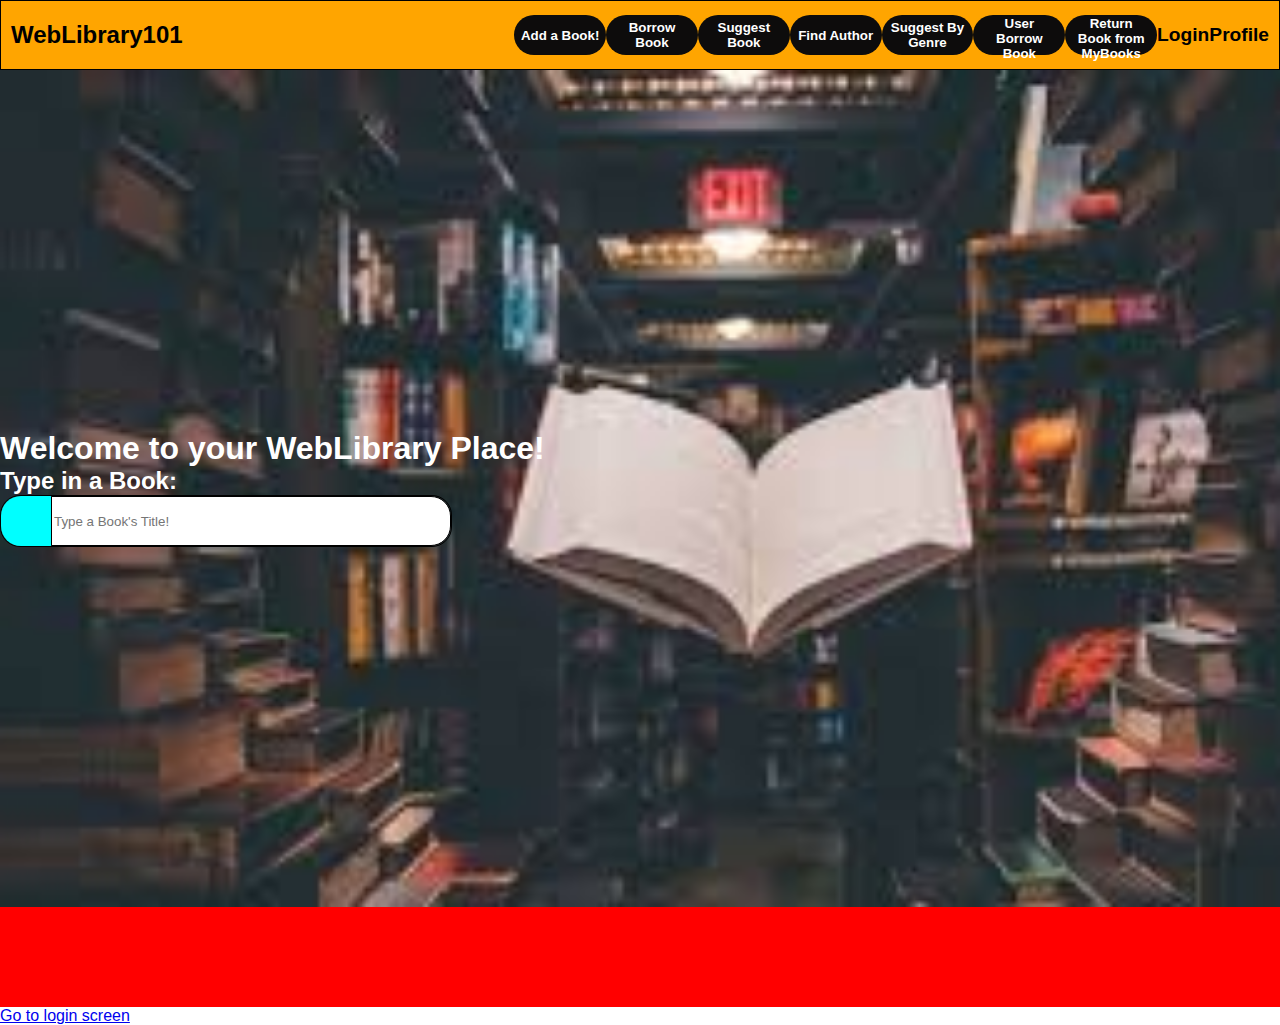
<file: index.html>
<!DOCTYPE html>
<html lang="en">
<head>
    <meta charset="UTF-8">
    <meta name="viewport" content="width=device-width, initial-scale=1.0">
    <meta name="keywords" content="html, css, programming">
    <meta name="author" content="Pedro Igor">
    <link rel="stylesheet" type="text/css" href="style.css">
    <link rel="favicon" href="imgs/books_favicon.png">
    <title>Training JS</title>
</head>

<body>
    
    <header>
        <div class="header">
            <div class="header-content">
                <h2>WebLibrary101</h2>

                <div class="header-main-content">
                    <nav class="navbar">
                        <button class="button" id="setBook">Add a Book!</button>
                        <button class="button" id="borrowBookBtn">Borrow Book</button>
                        <button class="button" id="suggestRandomBook">Suggest Book</button>
                        <button class="button" id="findAuthorBtn">Find Author</button>
                        <button class="button" id="suggestByGenreBtn">Suggest By Genre</button>
                        <button class="button" id="userBorrowBookBtn">User Borrow Book</button>
                        <button class="button" id="returnFromMyBooks">Return Book from MyBooks</button>
                        <a href="#">Login</a>
                        <a href="#">Profile</a>
                    </nav>
                </div>
            </div>
        </div>
    </header>

    <main>
        <section>
            <div class="main-section">
                <div class="main-section-content">
                    <h1 class="main-sec-h1">Welcome to your WebLibrary Place!</h1>

                    <h2>Type in a Book:</h2>
                    <div class="searchbar-div">
                        <div class="placeholder-div"></div>
                        <input id="searchBar" type="type" placeholder="Type a Book's Title!">
                    </div>
                </div>
            </div>
        </section>
        <div id="testDiv">
            <ul id="bookList">

            </ul>
        </div>

        <!--Dialogs:-->
        <dialog id="addBookModal">
            <form id="addBookForm">
                <h1>Add Your Book to the Library:</h1>

                <h3>Book's isbn: </h3>
                <input type="text" id="isbnBookInput" placeholder="999-9999999999">
        
                <h3>Book's title: </h3>
                <input type="text" id="titleBookInput" placeholder="Type the title of the book!">
                
                <h3>Book's Author: </h3>
                <input type="text" id="authorBookInput" placeholder="Type in the Book's author!"">
    
                <h3>Book's year: </h3>
                <input type="number" id="yearBookInput" min="0" max="2025">
    
                <h3>Book's average rating: </h3>
                <input type="number" id="ratingBookInput" max="10" min="0" width="50px">
    
                <h3>Book's genre: </h3>
                <input type="text" id="genreBookInput" placeholder="type the book's genre">
    
                <h3>Book's Quantity of Available Copies: </h3>
                <input type="number" id="acBookInput" min="1" max="100">
    
                <button id="sendBook">Add Book</button>               
            </form>
        </dialog>
    </main>

    <footer>
        <a href="signScreen.html">Go to login screen</a>
    </footer>

    <script type="module" src="script.js"></script>
</body>

</html>
</file>
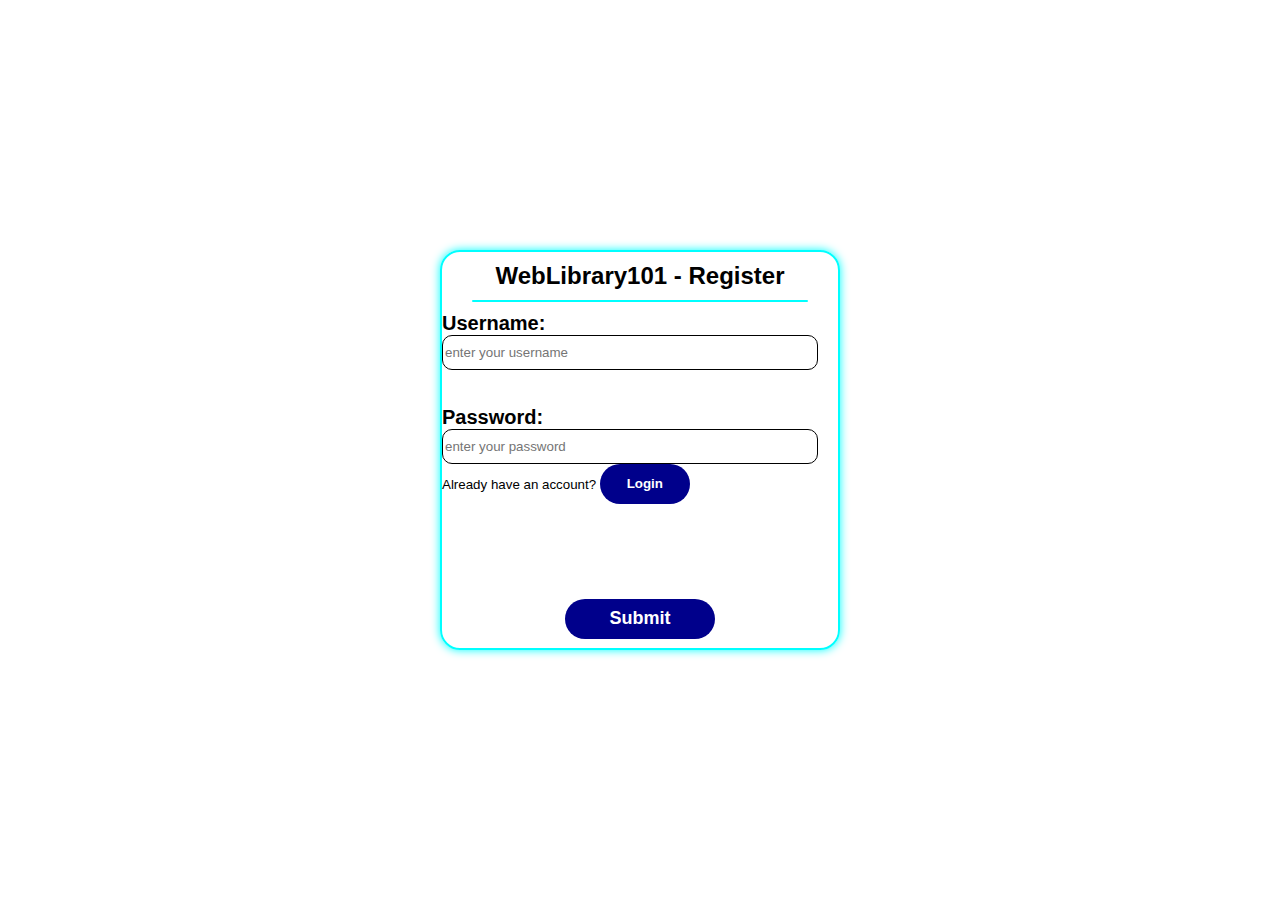
<file: signScreen.html>
<!DOCTYPE html>
<html lang="en">
<head>
    <meta charset="UTF-8">
    <meta name="viewport" content="width=device-width, initial-scale=1.0">
    <meta name="author" content="Pedro Igor">
    <meta name="keywords" content="library, programming, online, books, borrow books, return books, library app">
    <meta name="description" content="A WebLibrary App">
    <link rel="stylesheet" type="text/css" href="signScreen.css">
    <link rel="icon" href="imgs/books_favicon.png">
    <title>WebLibrary101 - Log In</title>
</head>
<body>
    <section>
        <div class="main-content-sec">
            <div class="main-content">
                <div class="main-content-secnd-div">
                    <div class="idkDiv">
                        <h2>WebLibrary101 - 
                            <label class="login" id="loginLabel">Login</label>
                            <label class="register">Register</label>
                        </h2>
                    </div>
                </div>
                <div class="line"></div>
                <div class="main-credentials">
                    <div class="main-form-div">
                        <form id="mainForm">

                            <label class="label" for="usernameInput">Username: </label>
                            <br><input id="usernameInput" class="input" type="text" placeholder="enter your username" minlength="5" maxlength="15">
                            <br><br><br>
                            <label class="label" for="passwordInput">Password: </label>
                            <br><input id="passwordInput" class="input" type="password" placeholder="enter your password" minlength="8" maxlength="12">

                            <small class="register" id="notAccount">Already have an account? <a href=""><button class="register" id="loginBtn">Login</button></a></small>

                            <small class="login" id="haveAccount">Doesn't have an account? <a href=""><button class="login" id="registerBtn">Register</button></a></small>

                            <h4 id="errorMessage">Fill in both fields!</h4>

                            <div class="buttondiv">
                                <a href=""><button id="submitBtn" class="button" type="submit">Submit</button></a>
                            </div>

                        </form>
                    </div>
                </div>
            </div>
        </div>
    </section>

    <script type="module" src="signScreen.js"></script>
</body>
</html>
</file>
<file: style.css>
:root{
    --color-carbonBlack: #0d0c0c;
}
body{
    font-family: Helvetica;
}

.button{
    font-weight: bold;
    text-align: center;
    background-color: var(--color-carbonBlack);
    border: none;
    border-radius: 20px;
    color: white;
    width: 120px;
    height: 40px;
    cursor: pointer;
    transition: all 0.25s;
}

.button:hover{
    transform: scale(1.2);
    box-shadow: 0px 0px 10px black;
}

*{
    box-sizing: border-box;
    margin: 0px;
}

.header{
    width: 100%;
    height: 70px;
    background-color: orange;
    border: 1px solid black;
    display: flex;
    justify-content: space-evenly;
}

.header-content{
    width: 100%;
    height: 100%;
    display: flex;
    justify-content: space-between;
    align-items: center;
    margin: 0px 10px 0px 10px;
}

.header-main-content{
    width: 60%;
    height: 100%;
    display: flex;
    justify-content: space-evenly;
    align-items: center;
}

.navbar{
    width: 100%;
    height: 100%;
    display: flex;
    justify-content: space-around;
    align-items: center;
}

#searchBar{
    width: 400px;
    height: 50px;
    border-radius: 0px 20px 20px 0px;
    border: 1px solid black;
}

.searchbar-div{
    width: fit-content;
    height: fit-content;
    float: left;
    border: 1px solid black;
    border-radius: 20px;
}

.placeholder-div{
    width: 50px;
    height: 50px;
    background-color: aqua;
    border-radius: 20px 0 0 20px;
    float: left;
}

.navbar a{
    transition: all 0.25s;
    font-size: larger;
    font-weight: bold;
    font-family: Helvetica;
    text-decoration: none;
    color: black;
}

.navbar a:hover{
    text-shadow: 0px 0px 5px black;
    transform: scale(1.2);
    color: white;
}

#testDiv{
    width: 100%;
    height: 100px;
    background-color: red;
}

#bookList{
    width: 100%;
    height: 100%;
}

.main-section{
    width: 100%;
    height: 93vh;
    display: flex;
    align-items: center;
    background-image: url(imgs/library.png);
    background-repeat: no-repeat;
    background-size: cover;
    color: white;
}
</file>
<file: signScreen.css>
*{
    box-sizing: border-box;
    margin: 0;
}

body{
    font-family: Helvetica;
}

.button{
    font-weight: bold;
    font-size: large;
    width: 150px;
    height: 40px;
    background-color: darkblue;
    border-radius: 20px;
    border: none;
    color: white;
    cursor: pointer;
    transition: all 0.25s;
}

.button:hover{
    transform: scale(1.1);
    background-color: rgb(0, 0, 109);
}

.main-content-sec{
    width: 100%;
    height: 100vh;
    display: flex;
    justify-content: center;
    align-items: center;
}

.main-content{
    width: 400px;
    height: 400px;
    display: flex;
    flex-direction: column;
    align-items: center;
    border: 2px solid aqua;
    box-shadow: 0px 0px 10px aqua;
    border-radius: 20px;
}

.idkDiv{
    margin-top: 10px;
}

.main-credentials{
    width: 100%;
    height: 100%;
    margin: 10px;
}

.main-form-div{
    width: 100%;
    height: 100%;
}

.line{
    width: 85%;
    height: 2px;
    background-color: aqua;
    margin-top: 10px;
    border-radius: 2px;
}

.label{
    font-weight: bold;
    font-size: 20px;
}

.buttondiv{
    width: 100%;
    height: 100%;
    display: flex;
    justify-content: center;
    transform: translateY(95px);
}

.input{
    width: 95%;
    height: 35px;
    border-radius: 10px;
    border: 1px solid black;
}

#registerBtn{
    font-weight: bold;
    width: 90px;
    height: 40px;
    background-color: darkblue;
    color: white;
    border: none;
    border-radius: 20px;
    cursor: pointer;
    transition: all 0.25s;
}

#registerBtn:hover{
    background-color: rgb(0, 0, 104);
}

#loginBtn{
    font-weight: bold;
    width: 90px;
    height: 40px;
    background-color: darkblue;
    color: white;
    border: none;
    border-radius: 20px;
    cursor: pointer;
    transition: all 0.25s;
}

#loginBtn:hover{
    background-color: rgb(0, 0, 104);
}

.login{
    display: none;
}

#errorMessage{
    color: red;
    display: none;
}
</file>
